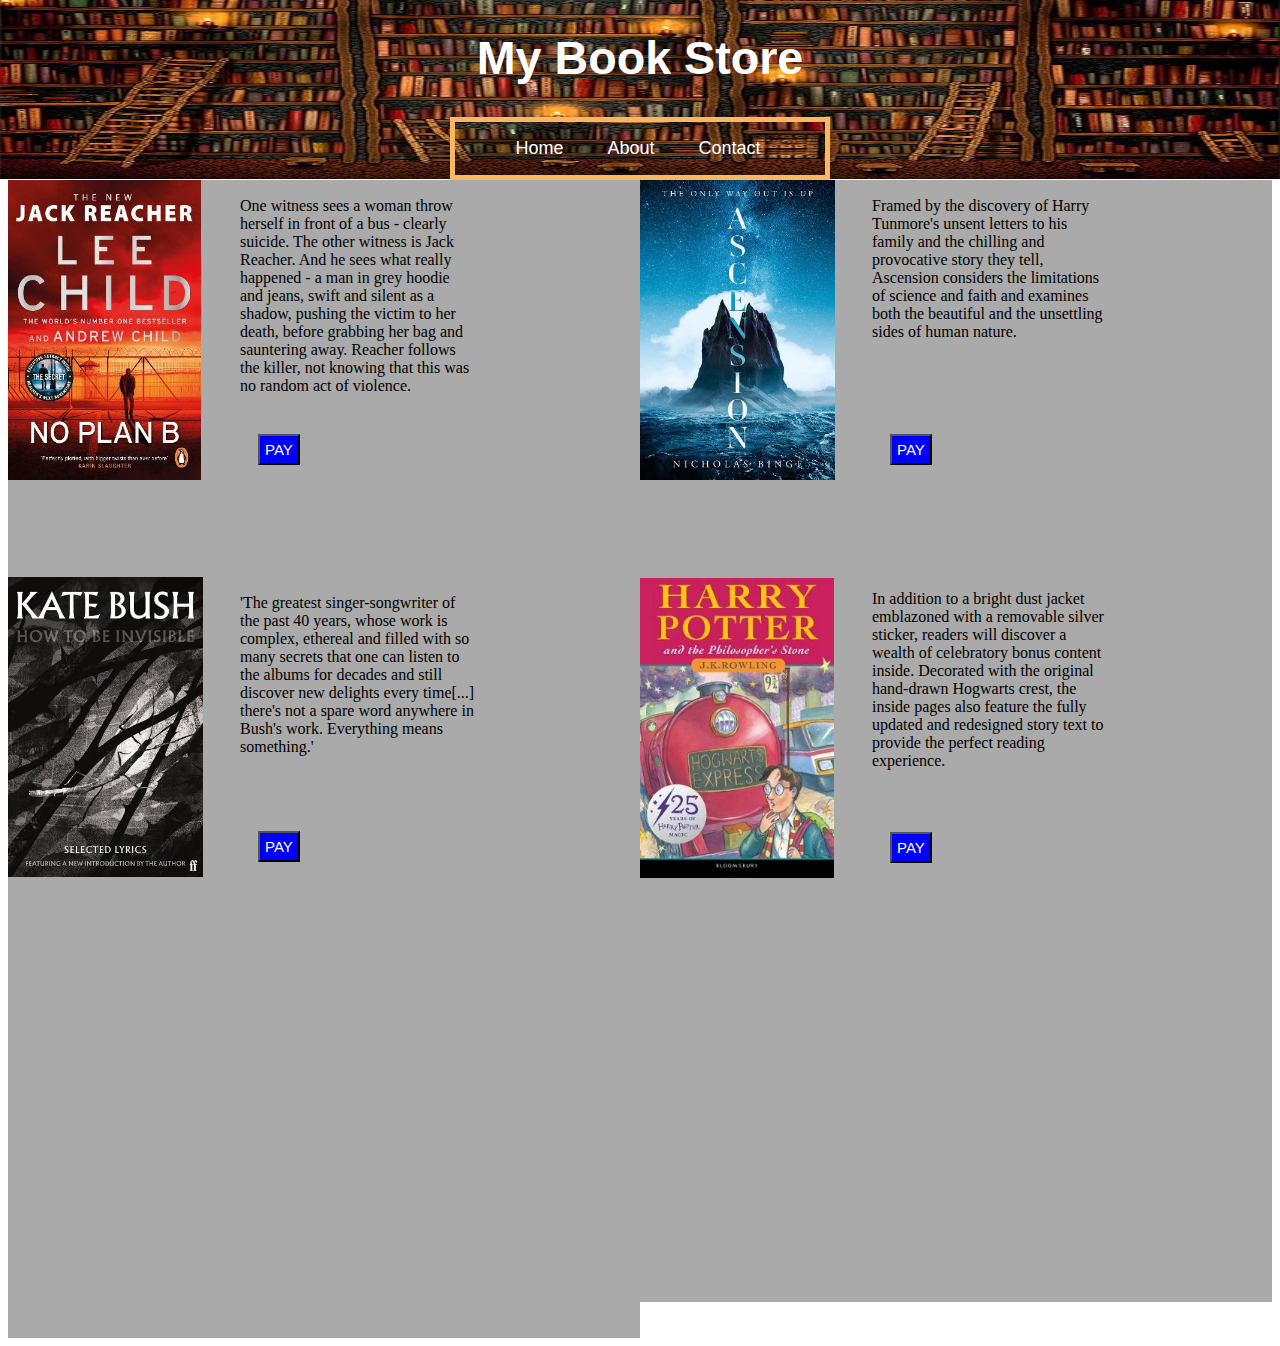
<file: Assignment/index.html>
<!DOCTYPE html>
<html>
    <head >
        <meta name="viewport" content="width=device-width, initial-scale=1">
     <link rel="stylesheet" href="style.css" />
     <style>
        body {
          background-image: url('libary.jpg');
          background-repeat: no-repeat;
          background-size: 100% 13.3%;
        }
        
        </style>
        <h1> My Book Store</h1> 
        <div id="topnav">
            <ul>
                <li><a href="index.html">Home</a></li>
                <li><a href="#">About</a></li>
                <li><a href="#">Contact</a></li>
            </ul>
    </div> 
    
    
</head>
<body >
    
    <div class="row">
        <div class="column" style="background-color:#aaa;">
            <div id="book1" > 
                <div> <img src="book 1.jpg" height= "300"alt="Book1"/> 
                </div>
                <div class="pay-1">
                    <a href="pay.html">
                        <button>Pay</button>
                    </a>
                   </div>
            </div>
          <p1>  One witness sees a woman throw herself in front of a bus - clearly suicide. 
            The other witness is Jack Reacher.
            And he sees what really happened - a man in grey hoodie and jeans, swift and silent as a shadow, 
            pushing the victim to her death, before grabbing her bag and sauntering away.
            Reacher follows the killer, not knowing that this was no random act of violence. </p1>

            <div class="move-me1">
                <div> <img src="book 2.jpg" height= "300" alt="Book2"/> </div>
               </div>
               <div class="pay2">
                   <a href="pay.html">
                       <button>Pay</button>
                   </a>
               </div>
               <p2>'The greatest singer-songwriter of the past 40 years, whose work is complex, 
                   ethereal and filled with so many secrets that one can listen to the albums for decades and still discover new delights every time[...] there's not a spare word anywhere in Bush's work.
                    Everything means something.'</p2> 
               
        </div>
        
        <div class="column2" style="background-color:#aaa;">
            
                <div class="move-me2">
                 <div> <img src="book 3.jpg" height= "300" alt="Book3"/> </div>
                 <div class="pay3">
                    <a href="pay.html">
                        <button>Pay</button>
                    </a>
                </div>
                </div>
                <p3>
                    Framed by the discovery of Harry Tunmore's unsent letters to his family and the chilling and provocative story they tell, 
                    Ascension considers the limitations of science and faith and examines both the beautiful and the unsettling sides of human nature.
                    </p3> 
                
                
                    <div class="move-me3">
                <div> <img src="book 4.webp" height= "300" alt="Book4"/> </div>
                <div class="pay4">
                    <a href="pay.html">
                        <button>Pay</button>
                    </a>
                </div>
                    </div>
        
                <p4>In addition to a bright dust jacket emblazoned with a removable silver sticker, readers will discover a wealth of celebratory bonus content inside. 
                    Decorated with the original hand-drawn Hogwarts crest, the inside pages also feature the fully updated and redesigned story text to provide the perfect reading experience.
                </p4>
                </div>
            </div>
                    
                
        
        



</body>


</html>
</file>
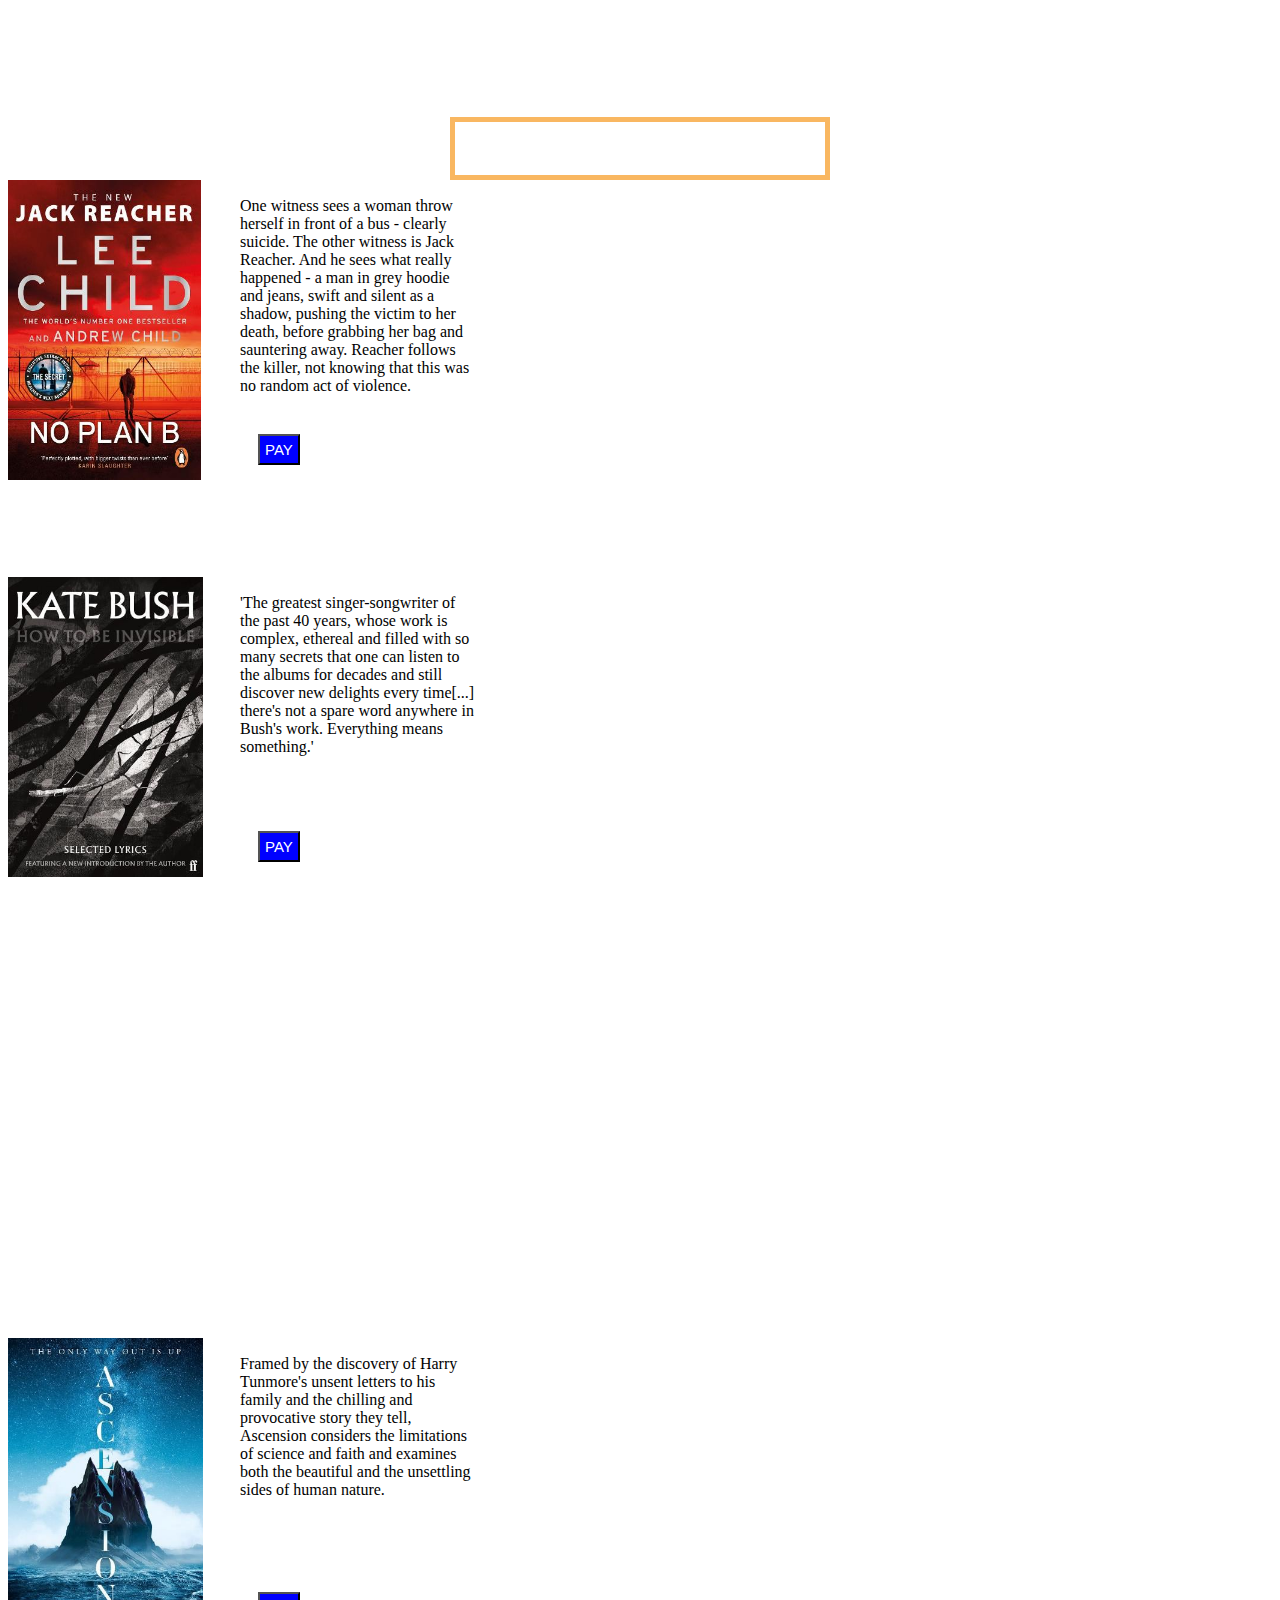
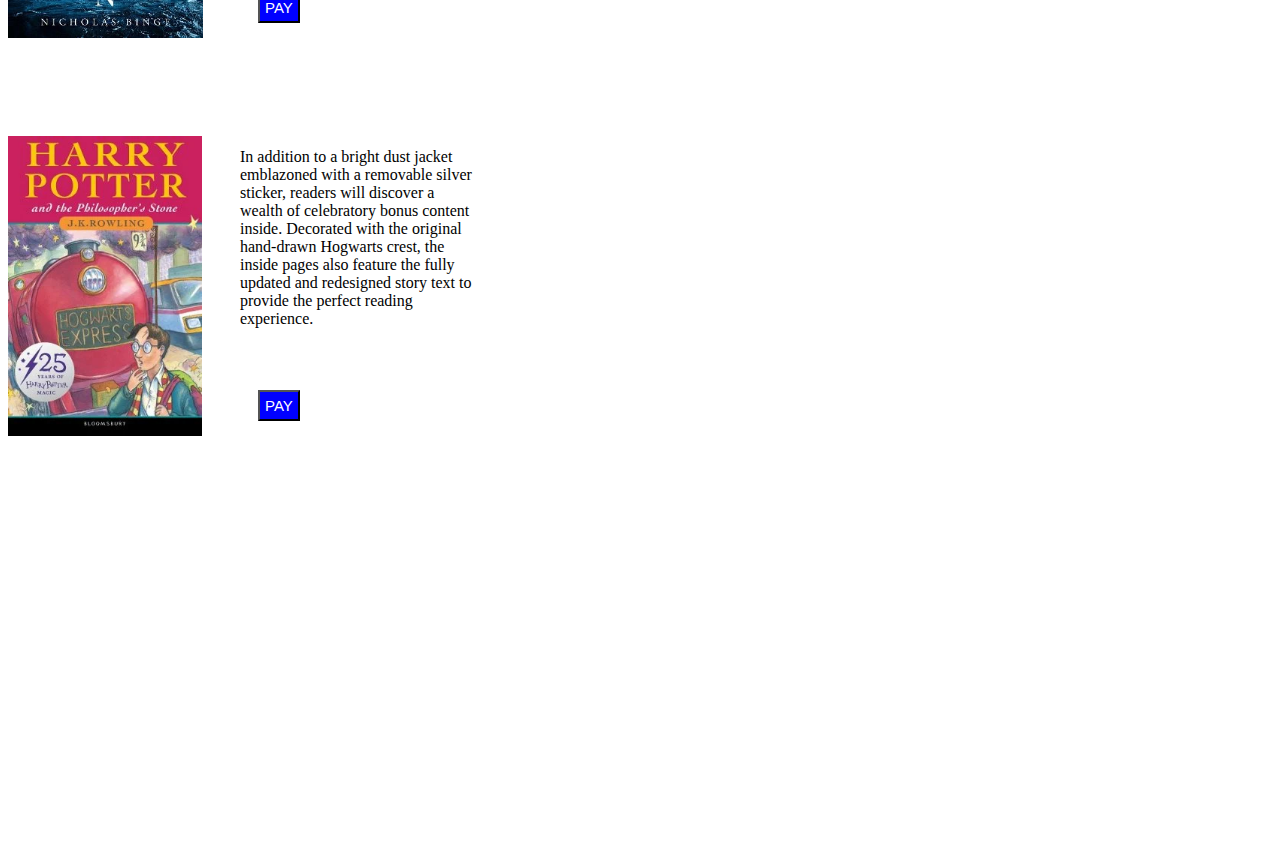
<file: Assignment/basic.html>
<!DOCTYPE html>
<html>
    <head>
        <meta name="viewport" content="width=device-width, initial-scale=1">
        <section class="section-1">
            <h1> My Book Store</h1>
     <link rel="stylesheet" href="style.css" />
     
        <div id="topnav">
            <ul>
                <li><a href="#">Home</a></li>
                <li><a href="#">About</a></li>
                <li><a href="#">Contact</a></li>
            </ul>
    </div> 

</section>
</head>
<body>

       
   
    <div class="row">
            <div class="move-me">
            <div id="book1" > 
                <div> <img src="book 1.jpg" height= "300" alt="Book1"/> 
                </div>
            </div>
           <div class="pay-1">
            <a href="pay.html">
                <button>Pay</button>
            </a>
           </div>
                <p1>
                    One witness sees a woman throw herself in front of a bus - clearly suicide. 
                    The other witness is Jack Reacher.
                    And he sees what really happened - a man in grey hoodie and jeans, swift and silent as a shadow, 
                    pushing the victim to her death, before grabbing her bag and sauntering away.
                    Reacher follows the killer, not knowing that this was no random act of violence. 
                    </p1>
                </div>
             </div> 
                
            
        
    
     
     <div id="book2"> 
        <div class="move-me1">
         <div> <img src="book 2.jpg" height= "300" alt="Book2"/> </div>
        </div>
        <div class="pay2">
            <a href="pay.html">
                <button>Pay</button>
            </a>
        </div>
        <p2>'The greatest singer-songwriter of the past 40 years, whose work is complex, 
            ethereal and filled with so many secrets that one can listen to the albums for decades and still discover new delights every time[...] there's not a spare word anywhere in Bush's work.
             Everything means something.'</p2> 
        </div> 
    </div>
       
     
     <div id="book3"> 
        <div class="move-me2">
         <div> <img src="book 3.jpg" height= "300" alt="Book3"/> </div>
         <div class="pay3">
            <a href="pay.html">
                <button>Pay</button>
            </a>
        </div>
        </div>
        <p3>
            Framed by the discovery of Harry Tunmore's unsent letters to his family and the chilling and provocative story they tell, 
            Ascension considers the limitations of science and faith and examines both the beautiful and the unsettling sides of human nature.
            </p3> 
        </div>
        <div id="book4"> 
            <div class="move-me3">
        <div> <img src="book 4.webp" height= "300" alt="Book4"/> </div>
        <div class="pay4">
            <a href="pay.html">
                <button>Pay</button>
            </a>
        </div>
            </div>

        <p4>In addition to a bright dust jacket emblazoned with a removable silver sticker, readers will discover a wealth of celebratory bonus content inside. 
            Decorated with the original hand-drawn Hogwarts crest, the inside pages also feature the fully updated and redesigned story text to provide the perfect reading experience.
            
        </div>
            
        </p4>
    
</body>
</html>
</file>
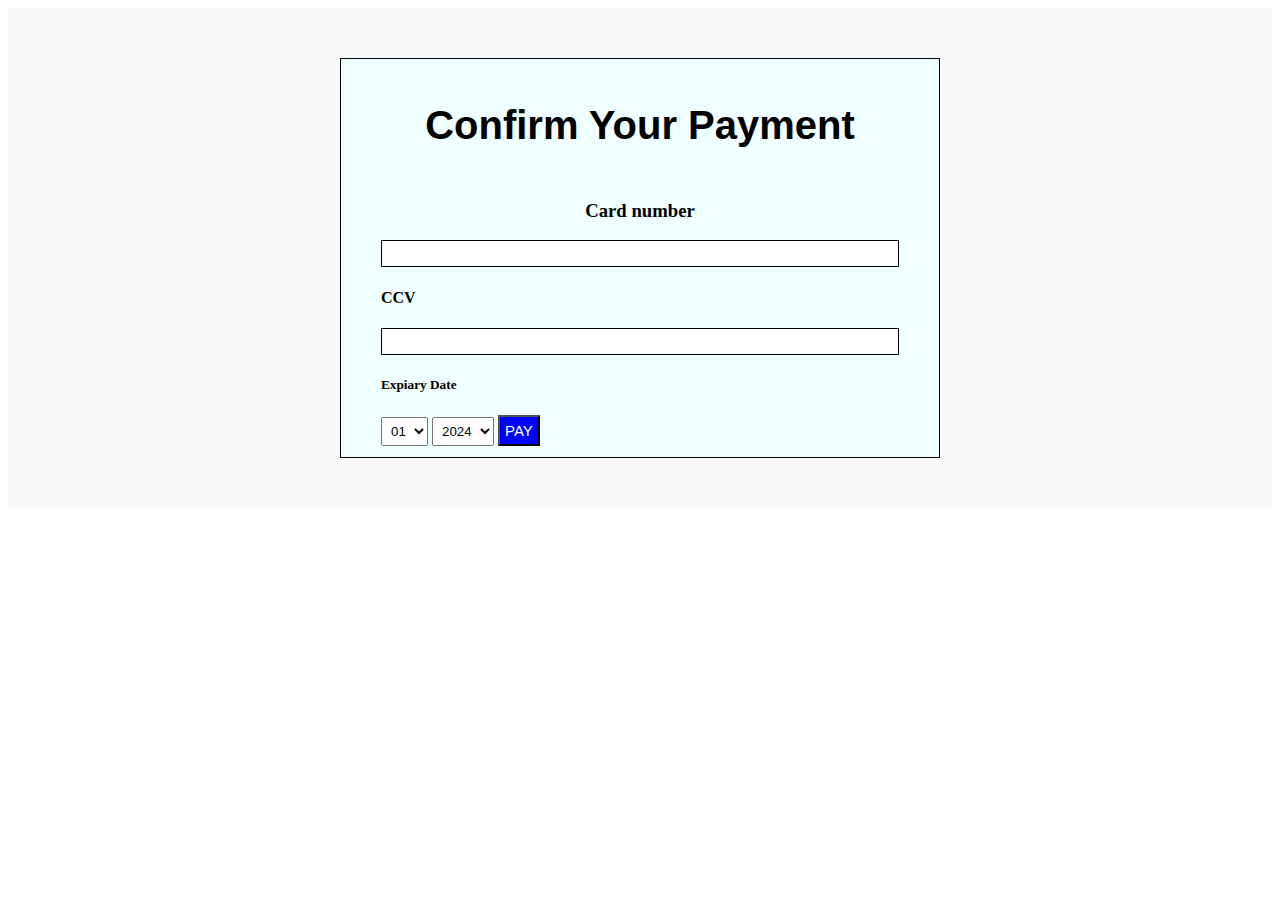
<file: Assignment/pay.html>
<!DOCTYPE html>
<html>
    <head >
        <meta name="viewport" content="width=device-width, initial-scale=1">
     <link rel="stylesheet" href="style.css" />
     <title>Payment</title>
    
    
</head>
<body1>
   <div class="container">
    <h2>Confirm Your Payment</h2>
    <div class="first-row">
        <div class="Card number">
            <h3>Card number</h3>
            <div class="input-field">
            <input type="text">
        </div>
        </div>
    </div>
        <div class="CCV">
            <h4>CCV</h4>
            <div class="input-field">
                <input type="text">
            </div>
        </div>
    <div class="second-row">
        <h5>Expiary Date</h5>
        <div class="selection">
            <div class="date">
            <select id="Month" placeholder="Month">
                <option value = "Jan">01</option>
                <option value = "Feb">02</option>
                <option value = "Mar">03</option> 
                <option value = "Apr">04</option>
                <option value = "May">05</option>
                <option value = "Jun">06</option> 
                <option value = "Jul">07</option>
                <option value = "Aug">08</option>
                <option value = "Sep">09</option> 
                <option value = "Oct">10</option>
                <option value = "Nov">11</option>
                <option value = "Dec">12</option>    
            </select>
            <select id="year" placeholder="Year">
                <option value = "2024">2024</option>
                <option value = "2025">2025</option>
                <option value = "2026">2026</option> 
                <option value = "2027">2027</option>
                <option value = "2028">2028</option>
                <option value = "2029">2029</option>        
                <option value = "2030">2030</option>         
            </select>
            <button>pay</button>
        </div>
        </div>
    </div>
   </div>
</div>
</body1>

</html>
</file>
<file: Assignment/style.css>
.pay-1{
  position: relative;
  left: 250px;
  bottom: 50px;
  font-size: large;
}

p1{ position:relative;
  bottom: 350px;
  left: 200px;
  }
 
.move-me1{
  position:relative;
  bottom: 200px;
}
.move-me2{
  top: 50px;
}
.pay2{
  position: relative;
  bottom: 250px;
  left: 250px;
  font-size: large;
}
p2{
  position:relative;
 bottom: 550px;
 left: 200px;
}
.pay3{
  position:relative;
  left: 250px;
  bottom: 50px;
  font-size: large;
}
p3{
  position:relative;
  bottom: 350px;
  left: 200px;
}
.move-me3{
  position: relative;
  bottom: 145px;
}
.pay4{
  position:relative;
  bottom: 50px;
  left: 250px;
  font-size: large;
}
p4{
  position: relative;
  bottom: 500px;
  left: 200px;
}


body1{
  width: 100%;
  height: 500px;
  display: flex;
  justify-content: center;
  align-items: center;
  background-color:rgb(249, 249, 249);
}
h2{
  font-family: Arial;
  text-align: center;
  font-size: 30pt;
  color:black;
  }
.container{
  width: 600px;
  height: 400px;
  border: 1px solid;
  background-color: azure;
  display: flex;
  flex-direction: column;
  padding: 40px;
  justify-content: center;
}
h1{
    font-family: Arial;
    text-align: center;
    font-size: 35pt;
    color: white;
    }
h4{
  text-align: left;
}

.container h3{
  text-align: center;
}
button{
  background-color: blue;
  color: white;
  text-align: center;
  text-transform: uppercase;
  padding: 5px;
  font-size: 15px;
  transition: 0.5s;
}
.cvv{
  width: 100%;
  margin-left: 20px;
}

.input-field{
  border: 1px solid;
}
.input-field input{
  width: 100%;
  border: none;
  outline: none;
  padding: 5px;
}
.selection{
  display: flex;
  justify-content: space-between;
  align-items: center;
}
.selection select{
  padding: 5px 5px;
}
    
    #topnav{   
    width: 30%;
    margin-left: auto;
    margin-right: auto;
    border: 5px solid #f9b761;
    }
    li {
      display: inline;
      padding-left: 15px;
      padding-right: 15px;
      padding-top: 5px;
      padding-bottom: 5px;
      margin-left: 5px;
      margin-right: 5px;
      border-radius: 5px;
  }
    a {
        text-decoration: none;
        font-family: Arial, Helvetica, sans-serif;
        font-size: large;
        color: white; 
      }
     
       p1,p2,p3,p4{
        display: flex;
        flex-direction: column;
        align-items: center;
        width: 300px;
        border-radius: 2px;
        padding: 2rem;
        grid-template-columns: 2fr 2fr;
        font-style: inherit;
      }
      .move-1{
        position: relative;
        left: 150px;
      }
      .paypage{
        border: black;
      }

      @media screen and (max-width: 600px) { /*resopnsive*/
        .topnav a:not(:first-child) {display: none;}
        .topnav a.icon {
          float: right;
          display: block;
        }
        .column {
          width: 100%;
        }
      }
      *{
        box-sizing: border-box;
      }
      
      /* Create two equal columns that floats next to each other */
      .column {
        float: left;
        width: 50%;
        
        
      }
      .column2 {
        float: right;
        width: 50%;
        
      }
      
      /* Clear floats after the columns */
      .row:after {
        content: "";
        display: table;
        clear: both;
      }
</file>
